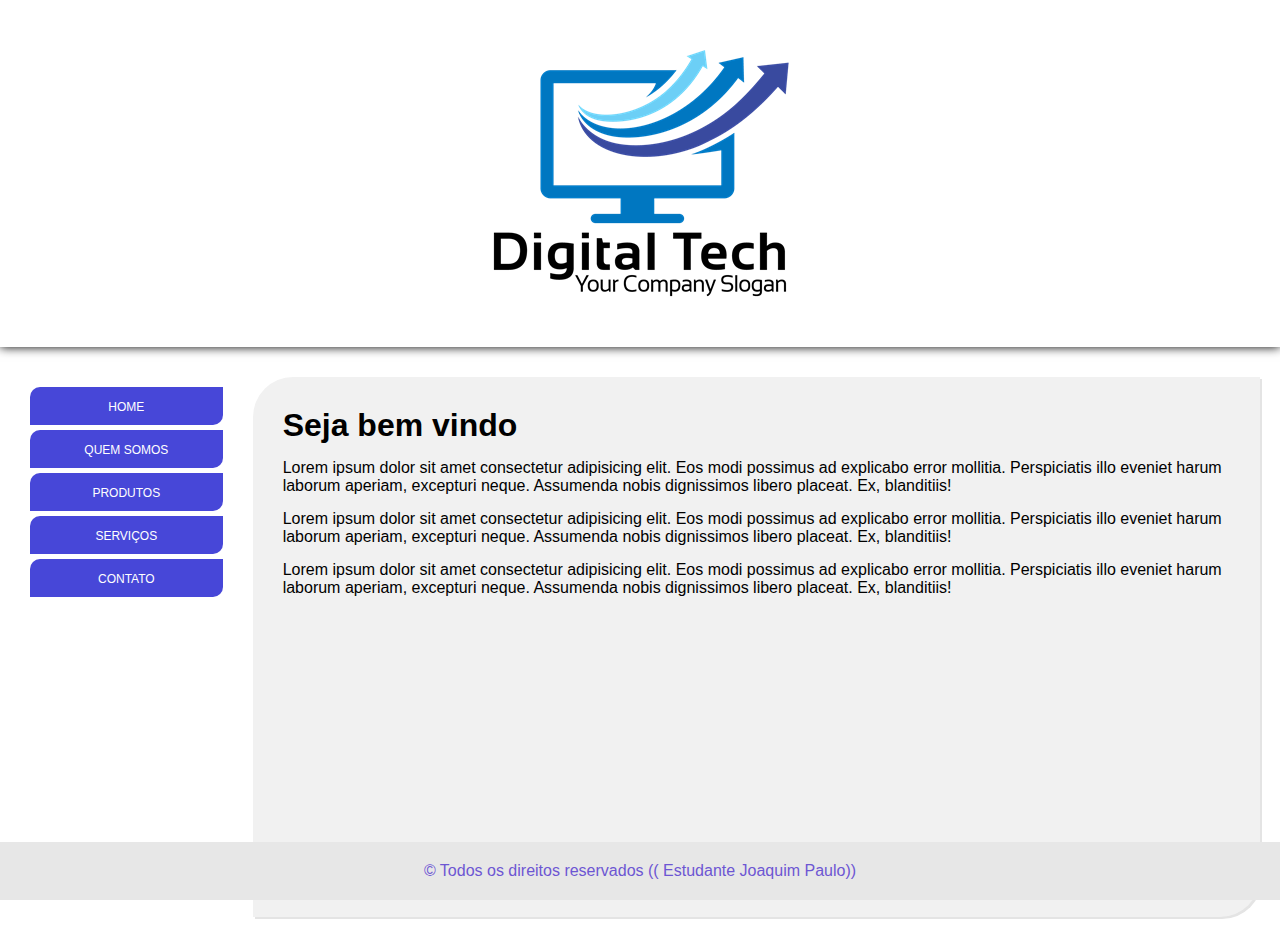
<file: index.html>
<C!DOTYPE html>
<html lang="pt-br">
<head>
    <meta charset="UTF-8">
    <meta name="viewport" content="width=device-width, initial-scale=1.0">
    <title>Document</title>
    <link rel="stylesheet" href="css/style.css">
</head>
<body>
   
    
  <header class="header">
    <img src="img/logo.computador.png" alt="">
  </header>
  <section class="container">
  
    <nav class="navbar">
            <ul>
                <li>
                    <a href="index.html">Home</a>
                </li>
                <li>
                    <a href="quem-somos.html">Quem somos</a>
                </li>
                <li>
                    <a href="produtos.html">Produtos</a>
                </li>
                <li>
                    <a href="servicos.html">Serviços</a>
                </li>
                <li>
                    <a href="contato.html">Contato</a>
                </li>
            </ul>
    </nav>

    <article class="content">
        <h1>Seja bem vindo</h1>
        <p>Lorem ipsum dolor sit amet consectetur adipisicing elit. Eos modi possimus ad explicabo error mollitia. Perspiciatis illo eveniet harum laborum aperiam, excepturi neque. Assumenda nobis dignissimos libero placeat. Ex, blanditiis!</p>

        <p>Lorem ipsum dolor sit amet consectetur adipisicing elit. Eos modi possimus ad explicabo error mollitia. Perspiciatis illo eveniet harum laborum aperiam, excepturi neque. Assumenda nobis dignissimos libero placeat. Ex, blanditiis!</p>

        <p>Lorem ipsum dolor sit amet consectetur adipisicing elit. Eos modi possimus ad explicabo error mollitia. Perspiciatis illo eveniet harum laborum aperiam, excepturi neque. Assumenda nobis dignissimos libero placeat. Ex, blanditiis!</p>
    </article>
  </section>

  <footer class="footer">
    © Todos os direitos reservados (( Estudante Joaquim Paulo))
  </footer>
</body>
</html>
</file>
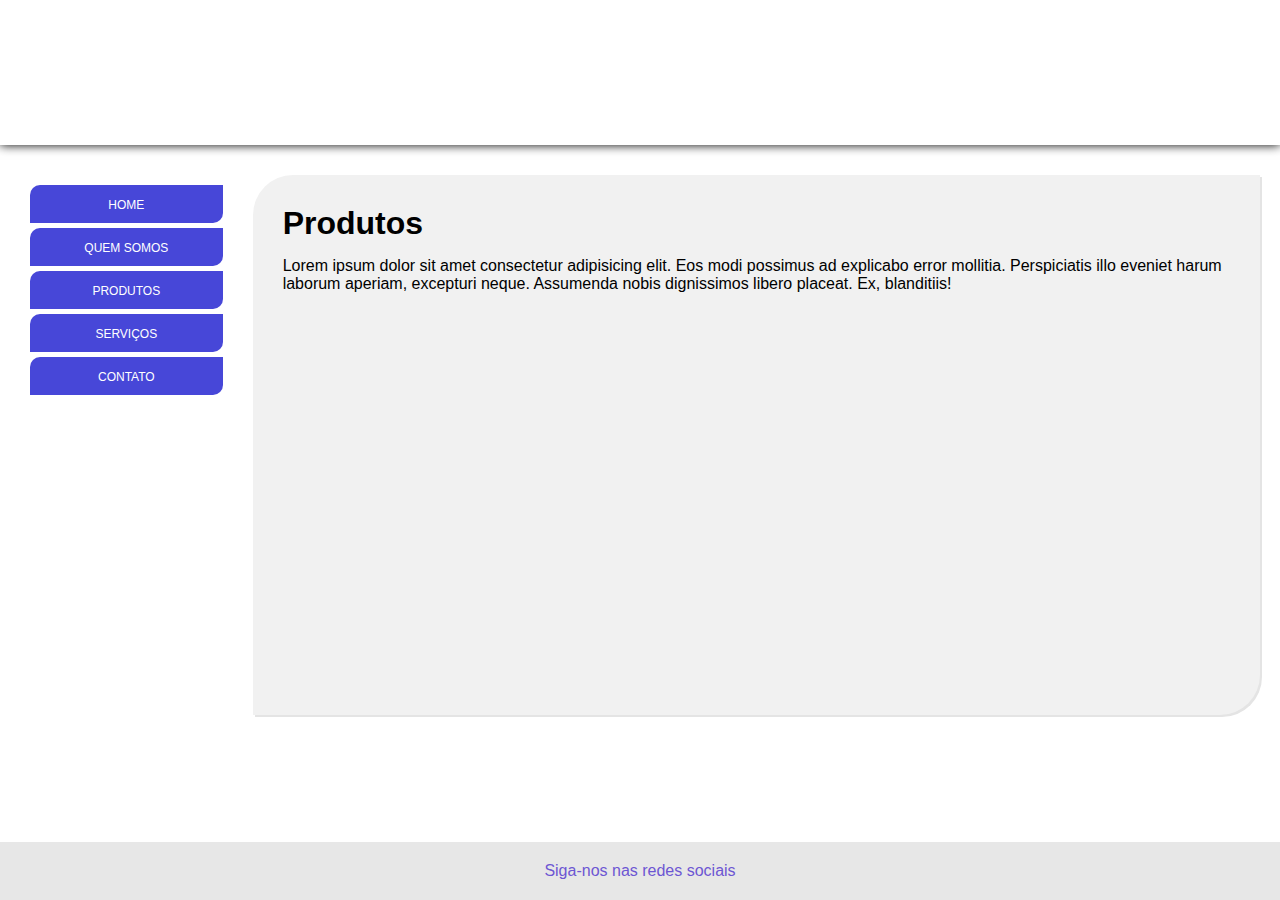
<file: produtos.html>
<C!DOTYPE html>
<html lang="pt-br">
<head>
    <meta charset="UTF-8">
    <meta name="viewport" content="width=device-width, initial-scale=1.0">
    <title>Document</title>
    <link rel="stylesheet" href="css/style.css">
</head>
<body>
   
    
  <header class="header">
    Nome do site
  </header>
  <section class="container">
  
    <nav class="navbar">
            <ul>
                <li>
                    <a href="index.html">Home</a>
                </li>
                <li>
                    <a href="quem-somos.html">Quem somos</a>
                </li>
                <li>
                    <a href="produtos.html">Produtos</a>
                </li>
                <li>
                    <a href="servicos.html">Serviços</a>
                </li>
                <li>
                    <a href="contato.html">Contato</a>
                </li>
            </ul>
    </nav>

    <article class="content">
        <h1>Produtos</h1>
        <p>Lorem ipsum dolor sit amet consectetur adipisicing elit. Eos modi possimus ad explicabo error mollitia. Perspiciatis illo eveniet harum laborum aperiam, excepturi neque. Assumenda nobis dignissimos libero placeat. Ex, blanditiis!</p>

        <iframe width="560" height="315" src="https://www.youtube.com/embed/deQRZLfwnUM?si=mRXqTJdViwGRdTiW" title="YouTube video player" frameborder="0" allow="accelerometer; autoplay; clipboard-write; encrypted-media; gyroscope; picture-in-picture; web-share" allowfullscreen></iframe>

    </article>
  </section>

  <footer class="footer">
    Siga-nos nas redes sociais 
  </footer>
</body>
</html>
</file>
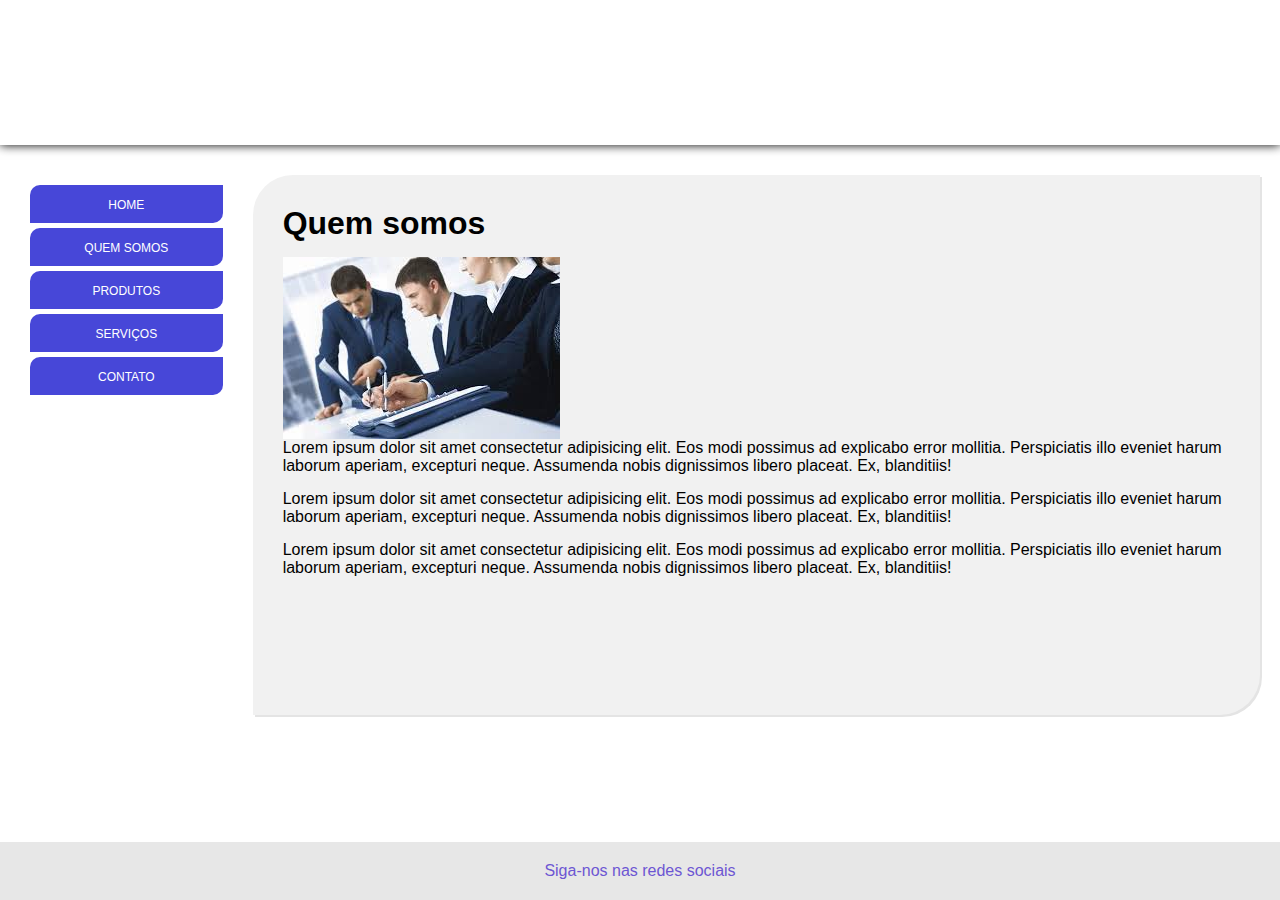
<file: quem-somos.html>
<C!DOTYPE html>
<html lang="pt-br">
<head>
    <meta charset="UTF-8">
    <meta name="viewport" content="width=device-width, initial-scale=1.0">
    <title>Document</title>
    <link rel="stylesheet" href="css/style.css">
</head>
<body>
   
    
  <header class="header">
    Nome do site
  </header>
  <section class="container">
  
    <nav class="navbar">
            <ul>
                <li>
                    <a href="index.html">Home</a>
                </li>
                <li>
                    <a href="quem-somos.html">Quem somos</a>
                </li>
                <li>
                    <a href="produtos.html">Produtos</a>
                </li>
                <li>
                    <a href="servicos.html">Serviços</a>
                </li>
                <li>
                    <a href="contato.html">Contato</a>
                </li>
            </ul>
    </nav>

    <article class="content">
        <h1>Quem somos</h1>

        <img src="img/quem-somos.jpeg" alt="Quem Somos">

        <p>Lorem ipsum dolor sit amet consectetur adipisicing elit. Eos modi possimus ad explicabo error mollitia. Perspiciatis illo eveniet harum laborum aperiam, excepturi neque. Assumenda nobis dignissimos libero placeat. Ex, blanditiis!</p>

        <p>Lorem ipsum dolor sit amet consectetur adipisicing elit. Eos modi possimus ad explicabo error mollitia. Perspiciatis illo eveniet harum laborum aperiam, excepturi neque. Assumenda nobis dignissimos libero placeat. Ex, blanditiis!</p>

        <p>Lorem ipsum dolor sit amet consectetur adipisicing elit. Eos modi possimus ad explicabo error mollitia. Perspiciatis illo eveniet harum laborum aperiam, excepturi neque. Assumenda nobis dignissimos libero placeat. Ex, blanditiis!</p>
    </article>
  </section>

  <footer class="footer">
    Siga-nos nas redes sociais 
  </footer>
</body>
</html>
</file>
<file: css/style.css>
* {
    margin: 0;
    padding: 0;
    box-sizing: border-box;
  }
  
  body {
    font-family: sans-serif;
  
  }
  
  h1, h2, h3, h4, p {
    margin-bottom: 15px;
  }
  
  .header {
    background-image: url(https://www.portofhalifax.ca/wp-content/uploads/2016/11/Port-Authority-Header-Background.jpg);
    background-size: cover;
    color: white;
    text-align: center;
    padding: 50px 0;
    font-size: 40px;
    box-shadow: 0 0 10px black;
    margin-bottom: 10px;
  }
  
  .container {
    display: flex;
  }
  
  .navbar {
    width: 20%;
    padding: 30px;
  }
  
  .navbar ul {
    list-style: none;  
  }
  
  .navbar ul li {
    border-radius: 10px 0px;
    background-color: rgb(71, 71, 216);
    margin-bottom: 5px;
    padding: 10px;
    text-align: center;
  }
  
  .navbar ul li a {
    color: white;
    text-transform: uppercase;
    text-decoration: none;
    font-size: 12px;
  }
  
  .content {
    width: 80%;
    height: 60vh;
    background: #f1f1f1;
    box-shadow: 2px 2px 0 rgb(228, 228, 228);
    padding: 30px 30px;
    border-radius: 40px 0;
    margin: 20px 20px 20px 0;
  }
  
  .footer {
    position: absolute;
    bottom: 0;
    left: 0;
    width: 100%;
    margin-top: auto;
    background-color: rgb(231, 231, 231);
    color: rgb(109, 86, 211);
    text-align: center;
    padding: 20px 0;
  }
</file>
